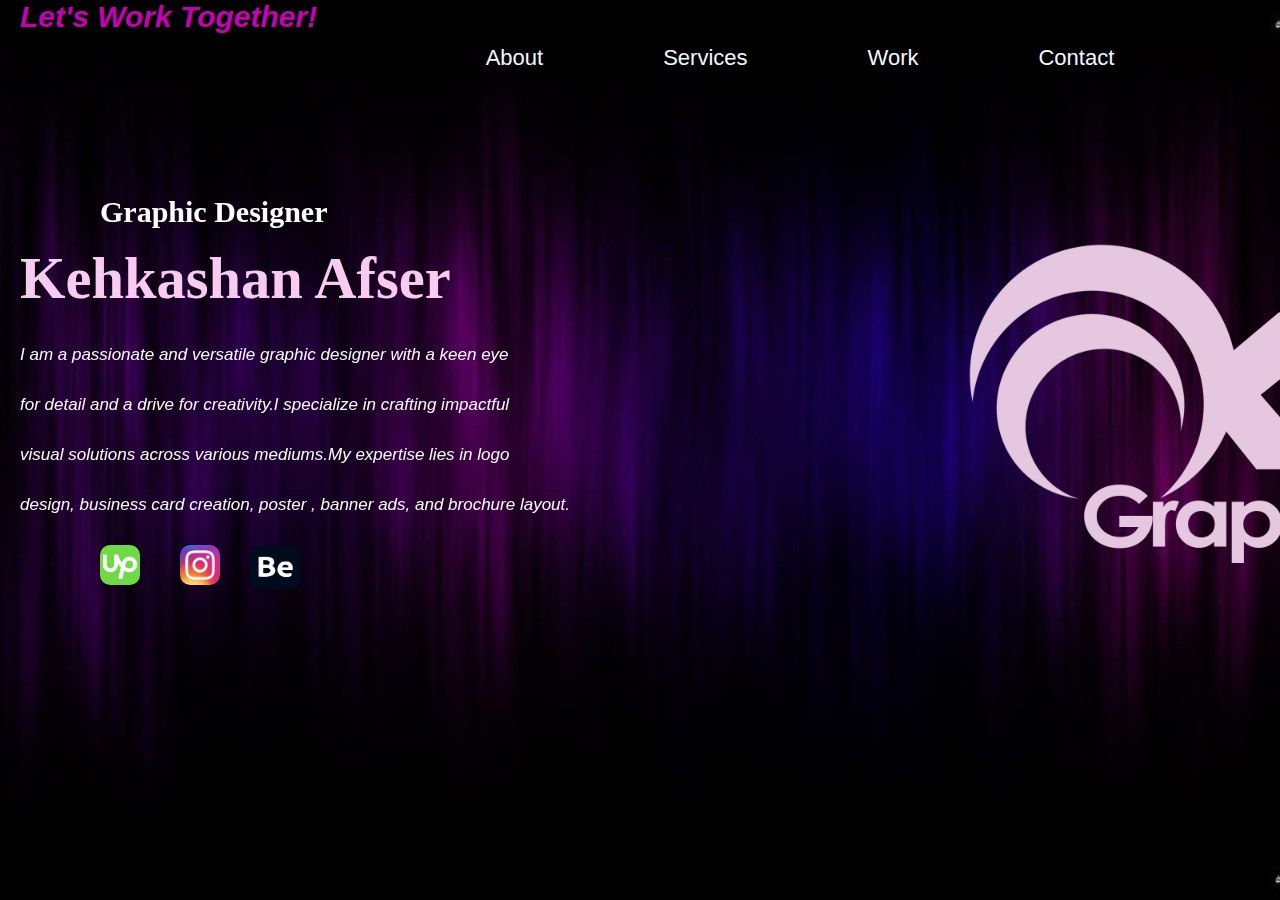
<file: index.html>
<!DOCTYPE html>
<html lang="en">
<head>
    <meta charset="UTF-8">
    <meta name="viewport" content="width=device-width, initial-scale=1.0">
    <title>Kgraphics</title>
    <link rel="stylesheet" href="style.css" >
    <div class="main">
    </div>
    <div class="name">
        <h1> Let's Work Together! </h1>
    </div>
    <div class="menu">
        <nav>
        <ul>
            <li> <a href="#">About</a>
            <div class="sub-menu1">
                <ul>
                    <li class="hover-me"> <a href="#">My Aproach</a>
                    <div class="detail-menu">
                        <p>I believe in a collaborative approach, working closely with clients to understand their vision and goals. By combining creativity with strategic thinking, I ensure that each design not only looks impressive but also serves its intended purpose effectively. I am committed to delivering high-quality work that exceeds expectations and helps my clients achieve their objectives.</p>
                    </div>
                    </li>
                    <li class="hover-me2"> <a href="#">Skills</a>
                        <div class="detail-menu2">
                            <ul>
                                <li> <a href="#">Creativity</a></li>
                                <li> <a href="#">Typography</a></li>
                                <li> <a href="#">Color Theory</a></li>
                                <li> <a href="#">Layout Design</a></li>
                                <li> <a href="#">Understanding of Design Principles</a></li>
                                <li> <a href="#">Attention to Detail</a></li>
                                <li> <a href="#">Communication Skills</a></li>
                                <li> <a href="#">Time Management</a></li>
                            </div>
                        </li>
                    <li class="hover-me3"> <a href="#">Future Aspirations</a>
                            <div class="detail-menu3">
                            <p>Mastering New Skills: Constantly expanding my skill set and expertise in graphic design, including proficiency in the latest design software, emerging design trends, and innovative techniques.</p>
                                    
                                </div>
            </div>
            
            </li>
            <li> <a href="#">Services</a> 
                <div class="sub-menu2">
                    <ul>
                        <li> <a href="#">Logo</a></li>
                        <li> <a href="#">Banner</a></li>
                        <li> <a href="#">brochure</a></li>
                        <li> <a href="#">Poster</a></li>
                        <li> <a href="#">Certificate</a></li>
                        <li> <a href="#">Business card</a></li>
                    </ul>
                </li>
                <li> <a href="work.html">Work</a> </li>
                <li> <a href="#">Contact</a> 
                    <div class="sub-menu3">
                        <ul>
                            <li> <a href="mailto:kekik2432@gmail.com">Email</a></li>
                            
                        </ul>
                    </li>
                    </div>
            
    </nav>
    </div>
    
    <div class="head2">
        <h2>Graphic Designer</h2>
    </div>
    <div class="head3">
        <h3> Kehkashan Afser</h3>
    </div>
    
    <div class="para1">
        <p>I am a passionate and versatile graphic designer with a keen eye</p></div>
     <div class="para2">
        <p>for detail and a drive for creativity.I specialize in crafting impactful  </p>
        </div>
        <div class="para3">
            <p>visual solutions across various mediums.My expertise lies in logo </p>
            </div>
            <div class="para4">
                <p>design, business card creation, poster , banner ads, and brochure layout.</p>
            </div>
           
            <div>
                <img class="logo" src="k-gra-new-logo-p.png"alt="logo">
            </div>
            <div class="social">
            
                    <div class="s1">
                        <a href="https://www.upwork.com/freelancers/~01815ac64328dd6a67"><img class="up" src="png-transparent-upwork-hd-logo.png" alt="Upwork"></a></div>
                        <div class="s1">   
                        <a href="https://www.instagram.com/k_graphics_30/?utm_source=qr&igsh=cGR5bm1meWduZm1q"><img class="in" src="Instagram_icon.png.webp" alt="Instagram"></a></div>
                        <div class="s1">
                        <a href="https://www.behance.net/kehkashanafser"><img class="be" src="Behance-Logo.png" alt="Behance"></a>
                    </div>
                </div>
                

    
   


</head>
<body>
    
    
</body>
</html>
</file>
<file: style.css>
* {
    margin: 0px;
    padding: 0px;
}
body{
background-image: url(p.jpg);
background-position: center;
background-size: cover;
    width: 50%;
height: 95vh
}

.logo{
    position: fixed;
    width: 600px;
    height: 600px;
    margin-left: 900px;
    flex-wrap: wrap;
    margin-top: 10px;
    
    
}
.name{
    color: rgb(197, 2, 178);
    font-size: 15px;
    margin-left: 20px;
    font-style: italic;
    font-family: 'Gill Sans', 'Gill Sans MT', Calibri, 'Trebuchet MS', sans-serif
    
    
}
.head2{
    font-size: 20px;
    color: white;
    position: fixed;
    margin-left: 100px;
    margin-top: 50px;
}
.head3{
    position: fixed;
    margin-left: 20px;
    margin-top: 100px;
    color: rgb(248, 203, 240);
    font-size: 50px;
    font-family:Cambria, Cochin, Georgia, Times, 'Times New Roman', serif;
    
}

.para1{
font-style: italic;
position: fixed;
    margin-left: 20px;
    margin-top: 200px;
    color: rgb(250, 249, 250);
    font-size: 17px;
    font-family:Verdana, Geneva, Tahoma, sans-serif;
    flex-wrap: wrap;
    
    
}
.para2{
    font-style: italic;
    position: fixed;
        margin-left: 20px;
        margin-top: 250px;
        color: rgb(250, 249, 250);
        font-size: 17px;
        font-family:Verdana, Geneva, Tahoma, sans-serif;
        flex-wrap: wrap;
        
    }
.para3{
        font-style: italic;
        position: fixed;
            margin-left: 20px;
            margin-top: 300px;
            color: rgb(250, 249, 250);
            font-size: 17px;
            font-family:Verdana, Geneva, Tahoma, sans-serif;
            flex-wrap: wrap;
            
        }
.para4{
            font-style: italic;
            position: fixed;
                margin-left: 20px;
                margin-top: 350px;
                color: rgb(250, 249, 250);
                font-size: 17px;
                font-family:Verdana, Geneva, Tahoma, sans-serif
}
nav{
    width: 200px;
    height: 110px;
}
.menu{
    margin-top: 1px;
    padding: 0px;
    margin-left: 100px;

}

.menu ul{
 margin-left: 700px;
display: flex;
justify-content: center;
align-items: center;
}
.menu ul li{
    width: 250px;
    text-align: center;
    padding: 10px;
}

.menu ul li a{
    text-decoration: none;
    font-size: 22px;
    font-family: 'Franklin Gothic Medium', 'Arial Narrow', Arial, sans-serif;
    color: aliceblue;
    padding: 0px 50px;
    margin-top: 0%;
    justify-content:center;
    text-align: center;
}
.menu li a:hover{
    color: rgb(248, 186, 242);
    width: 200px;

}
.sub-menu1{

    display: none;
    position: absolute;
    background-color: rgb(237, 142, 234);
    margin-top: 0px;
    margin-left: -15px;

}
.menu li:hover .sub-menu1{
    display: block;
}
.menu li:hover .sub-menu1, .menu .sub-menu1:hover{
    display: block;
}
.sub-menu1 ul {
    list-style-type: none;
    display: block;
    margin: 10px;
    text-align: left;

}
.sub-menu1 ul li a{
    font-size: 15px;
    justify-content:center;
    text-align: center;
    padding: 0px 1px;
}


.sub-menu1 ul li {
    width: 150px;
    font-size: 15px;
    padding: 10px;
    border-bottom: 1px dotted;
    background-color: aliceblue;
    background: transparent;
    border-radius: 0px;
    text-align: left;
}

.sub-menu1 ul li:last-child {
    border-bottom: none;
}
.sub-menu1 li a:hover{
    color: rgb(67, 4, 75);
}
.sub-menu2{

    display: none;
    position: absolute;
    background-color: rgb(237, 142, 234);
    margin-top: 0px;
    margin-left: -15px;

}
.menu li:hover .sub-menu2{
    display: block;
}
.menu li:hover .sub-menu2, .menu .sub-menu2:hover{
    display: block;
}
.sub-menu2 ul {
    list-style-type: none;
    display: block;
    margin: 10px;
    text-align: left;

}
.sub-menu2 ul li a{
    font-size: 15px;
    justify-content:center;
    text-align: center;
    padding: 0px 1px;
}


.sub-menu2 ul li {
    width: 150px;
    font-size: 15px;
    padding: 10px;
    border-bottom: 1px dotted;
    background-color: aliceblue;
    background: transparent;
    border-radius: 0px;
    text-align: left;
}

.sub-menu2 ul li:last-child {
    border-bottom: none;
}
.sub-menu2 li a:hover{
    color: rgb(67, 4, 75)
}
.fa-angle-right{
    float: right;
}

.detail-menu{

    display: none;
    position: absolute;
    background-color: rgb(237, 142, 234);
    margin-top: 0px;
    margin-left: -15px;

}
.sub-menu1 li:hover .detail-menu{
    display: block;
}
.sub-menu1 li:hover .detail-menu, .menu .detail-menu1:hover{
    display: block;
}
.detail-menu{
    display: none;

}
.hover-me:hover .detail-menu{
position: absolute;
display: block;
margin-top: -40px;
margin-left: 170px;
padding: 20px;
background-color: rgb(41, 1, 41);
font-family: 'Times New Roman', Times, serif;
color: #fdfcfc;
width: 200px;
}
.detail-menu2{
    display: none;


}
.hover-me2:hover .detail-menu2{
position: absolute;
display: block;
margin-top: -30px;
margin-left: 170px;
padding: 20px;
background-color: rgb(41, 1, 41);
font-family: 'Times New Roman', Times, serif;
color: #fdfcfc;
width: 200px;
}
.detail-menu3{
    display: none;

}
.hover-me3:hover .detail-menu3{
position: absolute;
display: block;
margin-top: -30px;
margin-left: 170px;
padding: 20px;
background-color: rgb(41, 1, 41);
font-family: 'Times New Roman', Times, serif;
color: #fdfcfc;
width: 200px;
}
.sub-menu3{

    display: none;
    position: absolute;
    background-color: rgb(237, 142, 234);
    margin-top: 0px;
    margin-left: -15px;

}
.menu li:hover .sub-menu3{
    display: block;
}
.menu li:hover .sub-menu3, .menu .sub-menu3:hover{
    display: block;
}
.sub-menu3 ul {
    list-style-type: none;
    display: block;
    margin: 10px;
    text-align: left;

}
.sub-menu3 li a:hover{
    color: rgb(67, 4, 75);
}
.sub-menu3 ul li a{
    font-size: 15px;
    justify-content:center;
    text-align: center;
    padding: 0px 1px;
}


.sub-menu3 ul li {
    width: 150px;
    font-size: 15px;
    padding: 10px;
    border-bottom: 1px dotted;
    background-color: aliceblue;
    background: transparent;
    border-radius: 0px;
    text-align: left;
}

.sub-menu3 ul li:last-child {
    border-bottom: none;
}
.social{
    display: flex;
    flex-wrap: wrap;
    margin-top: 400px; 
    margin-left: 100px;
    
}
.up {
    width: 40px;
    height: 40px;
    border-radius: 10px;
}

.up:hover {
    width: 60px;
    height: 60px;
}
.in{
    width: 40px;
    height: 40px;
    margin-left: 40px;
    border-radius: 10px;
}
.in:hover {
    width: 60px;
    height: 60px;
}
.be{
    width: 90px;
    height: 45px;
    margin-left: 10px;
    border-radius: 200px;
}
.be:hover {
    width: 110px;
    height: 65px;
}
</file>
